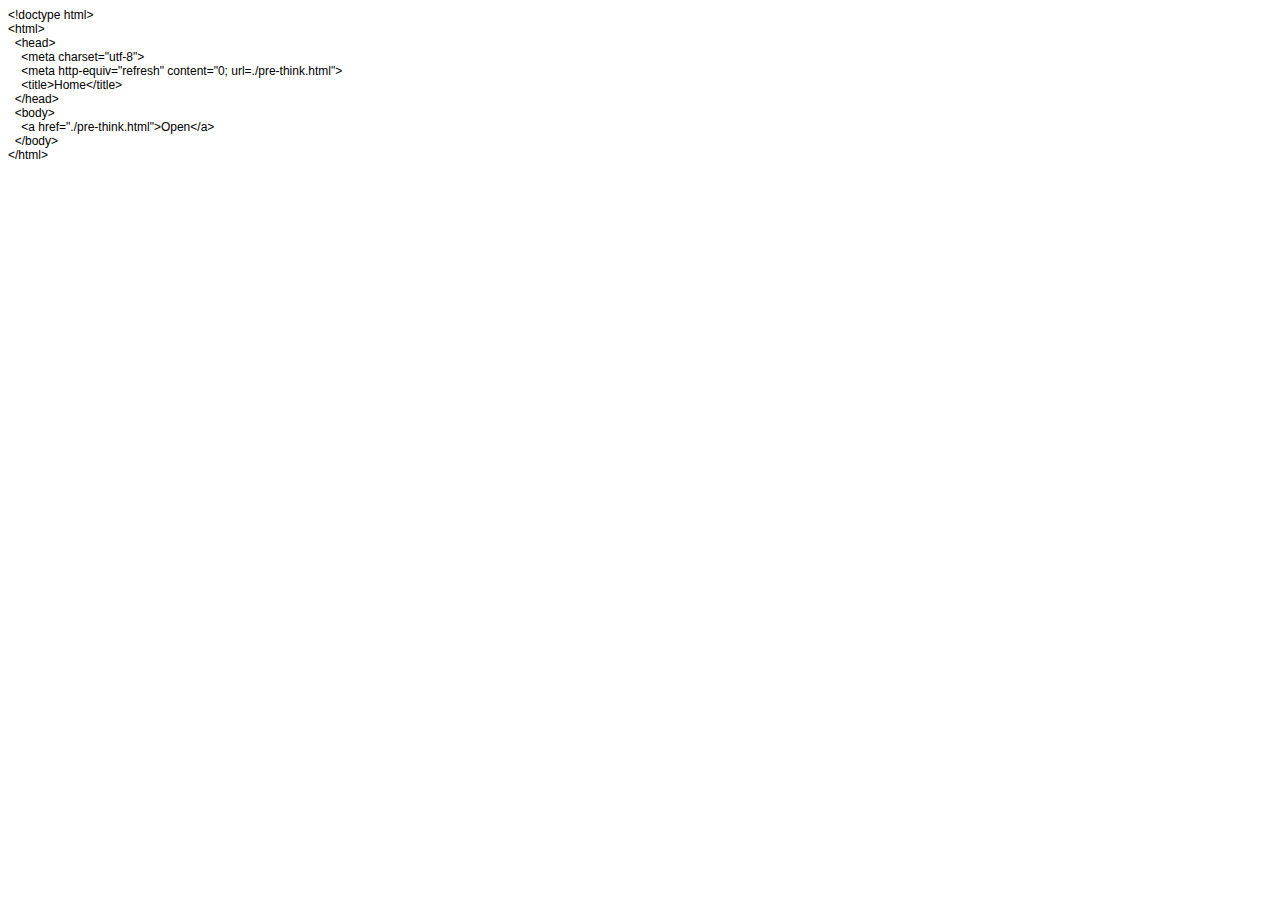
<file: index.html>
<!DOCTYPE html PUBLIC "-//W3C//DTD HTML 4.01//EN" "http://www.w3.org/TR/html4/strict.dtd">
<html>
<head>
  <meta http-equiv="Content-Type" content="text/html; charset=utf-8">
  <meta http-equiv="Content-Style-Type" content="text/css">
  <title></title>
  <meta name="Generator" content="Cocoa HTML Writer">
  <meta name="CocoaVersion" content="2685.3">
  <style type="text/css">
    p.p1 {margin: 0.0px 0.0px 0.0px 0.0px; font: 12.0px Helvetica}
  </style>
</head>
<body>
<p class="p1">&lt;!doctype html&gt;</p>
<p class="p1">&lt;html&gt;</p>
<p class="p1"><span class="Apple-converted-space">  </span>&lt;head&gt;</p>
<p class="p1"><span class="Apple-converted-space">    </span>&lt;meta charset="utf-8"&gt;</p>
<p class="p1"><span class="Apple-converted-space">    </span>&lt;meta http-equiv="refresh" content="0; url=./pre-think.html"&gt;</p>
<p class="p1"><span class="Apple-converted-space">    </span>&lt;title&gt;Home&lt;/title&gt;</p>
<p class="p1"><span class="Apple-converted-space">  </span>&lt;/head&gt;</p>
<p class="p1"><span class="Apple-converted-space">  </span>&lt;body&gt;</p>
<p class="p1"><span class="Apple-converted-space">    </span>&lt;a href="./pre-think.html"&gt;Open&lt;/a&gt;</p>
<p class="p1"><span class="Apple-converted-space">  </span>&lt;/body&gt;</p>
<p class="p1">&lt;/html&gt;</p>
</body>
</html>
</file>
